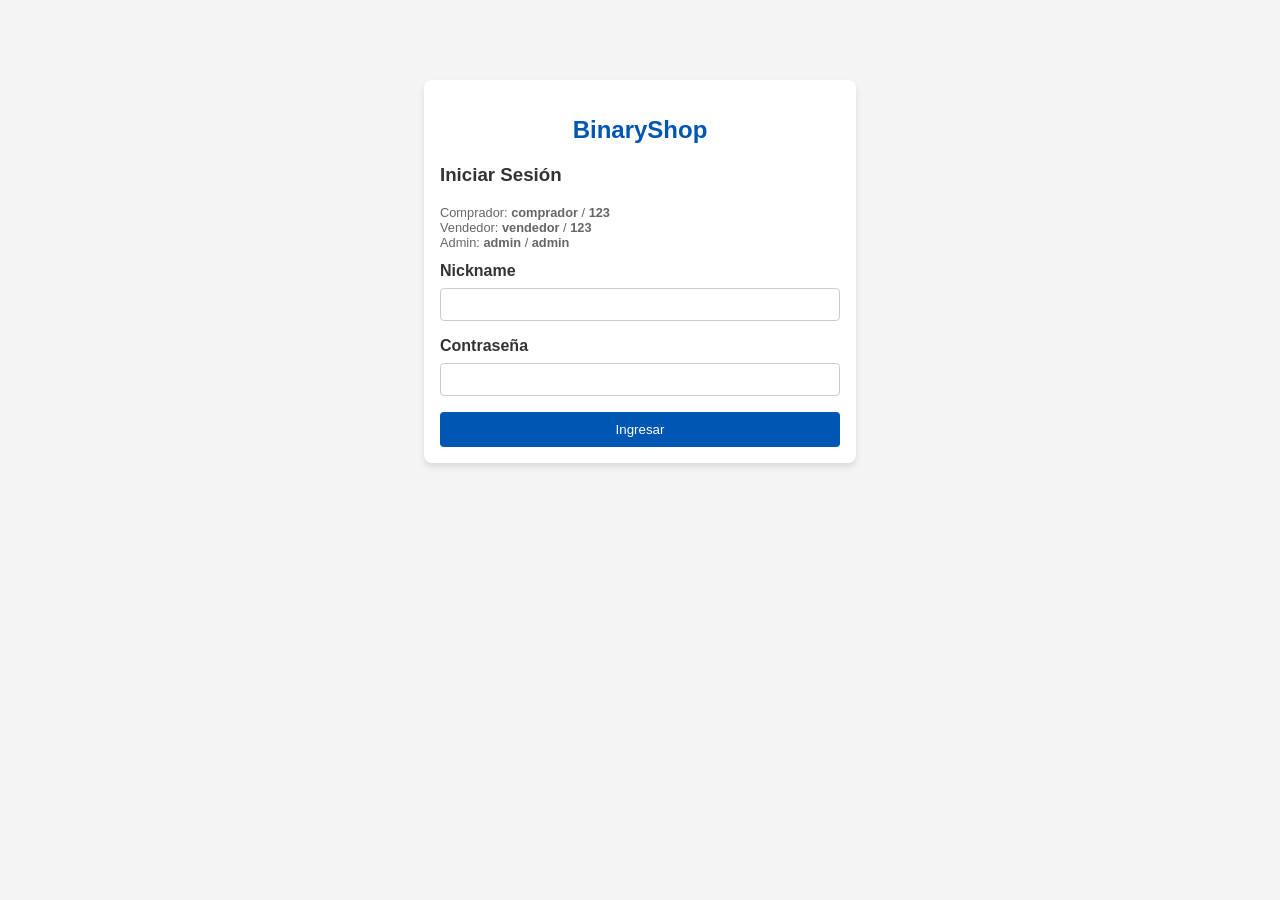
<file: index.html>
<!DOCTYPE html>
<html lang="es">
<head>
    <meta charset="UTF-8">
    <title>BinaryShop - Login</title>
    <link rel="stylesheet" href="styles.css">
</head>
<body>
    <div class="container" style="max-width: 400px; margin-top: 5rem;">
        <h2 style="text-align: center; color: var(--primary);">BinaryShop</h2>
        <h3>Iniciar Sesión</h3>
        <p style="font-size: 0.8rem; color: #666;">
            Comprador: <b>comprador</b> / <b>123</b><br>
            Vendedor: <b>vendedor</b> / <b>123</b><br>
            Admin: <b>admin</b> / <b>admin</b>
        </p>
        <form onsubmit="handleLogin(event)">
            <div class="form-group">
                <label>Nickname</label>
                <input type="text" id="loginUser" required>
            </div>
            <div class="form-group">
                <label>Contraseña</label>
                <input type="password" id="loginPass" required>
            </div>
            <button type="submit" class="btn">Ingresar</button>
        </form>
    </div>

    <script src="data.js"></script>
    <script>
        function handleLogin(e) {
            e.preventDefault();
            const user = document.getElementById('loginUser').value;
            const pass = document.getElementById('loginPass').value;

            // Validación directa consultando el arreglo estático predefinido en código
            const found = USERS.find(u => u.username === user && u.password === pass);

            if (found) {
                localStorage.setItem('currentUser', JSON.stringify(found));
                if (found.role === 'comprador') window.location.href = 'comprador.html';
                else if (found.role === 'vendedor') window.location.href = 'vendedor.html';
                else if (found.role === 'administrador') window.location.href = 'admin.html';
            } else {
                alert('Credenciales incorrectas');
            }
        }
    </script>
</body>
</html>
</file>
<file: styles.css>
:root {
    --primary: #0056b3;
    --secondary: #f4f4f4;
    --text: #333;
    --danger: #dc3545;
    --success: #28a745;
    --warning: #ffc107;
}

body {
    font-family: Arial, sans-serif;
    margin: 0;
    padding: 0;
    background-color: var(--secondary);
    color: var(--text);
}

header {
    background-color: var(--primary);
    color: white;
    padding: 1rem 2rem;
    display: flex;
    justify-content: space-between;
    align-items: center;
}

.nav-links button {
    background: none;
    border: 1px solid white;
    color: white;
    padding: 5px 10px;
    cursor: pointer;
    border-radius: 4px;
    margin-left: 10px;
}

.nav-links button:hover {
    background-color: white;
    color: var(--primary);
}

.container {
    max-width: 1000px;
    margin: 2rem auto;
    padding: 1rem;
    background: white;
    border-radius: 8px;
    box-shadow: 0 4px 6px rgba(0,0,0,0.1);
}

.hidden { display: none !important; }

.form-group { margin-bottom: 1rem; }
.form-group label { display: block; margin-bottom: 0.5rem; font-weight: bold; }
.form-group input, .form-group select { width: 100%; padding: 8px; border: 1px solid #ccc; border-radius: 4px; box-sizing: border-box; }

.btn { background-color: var(--primary); color: white; padding: 10px 15px; border: none; border-radius: 4px; cursor: pointer; width: 100%; }
.btn:hover { background-color: #004494; }
.btn-danger { background-color: var(--danger); }
.btn-danger:hover { background-color: #a71d2a; }
.btn-warning { background-color: var(--warning); color: black; }
.btn-warning:hover { background-color: #d39e00; }
.btn-success { background-color: var(--success); }

.product-grid { display: grid; grid-template-columns: repeat(auto-fill, minmax(200px, 1fr)); gap: 15px; }
.product-card { border: 1px solid #ddd; padding: 10px; border-radius: 8px; text-align: center; }
.product-card img { width: 100%; height: 150px; object-fit: cover; border-radius: 4px; margin-bottom: 10px; }

table { width: 100%; border-collapse: collapse; margin-top: 1rem; }
th, td { border: 1px solid #ddd; padding: 8px; text-align: left; }
th { background-color: #f8f9fa; }

.search-bar { margin-bottom: 20px; display: flex; gap: 10px; }
</file>
